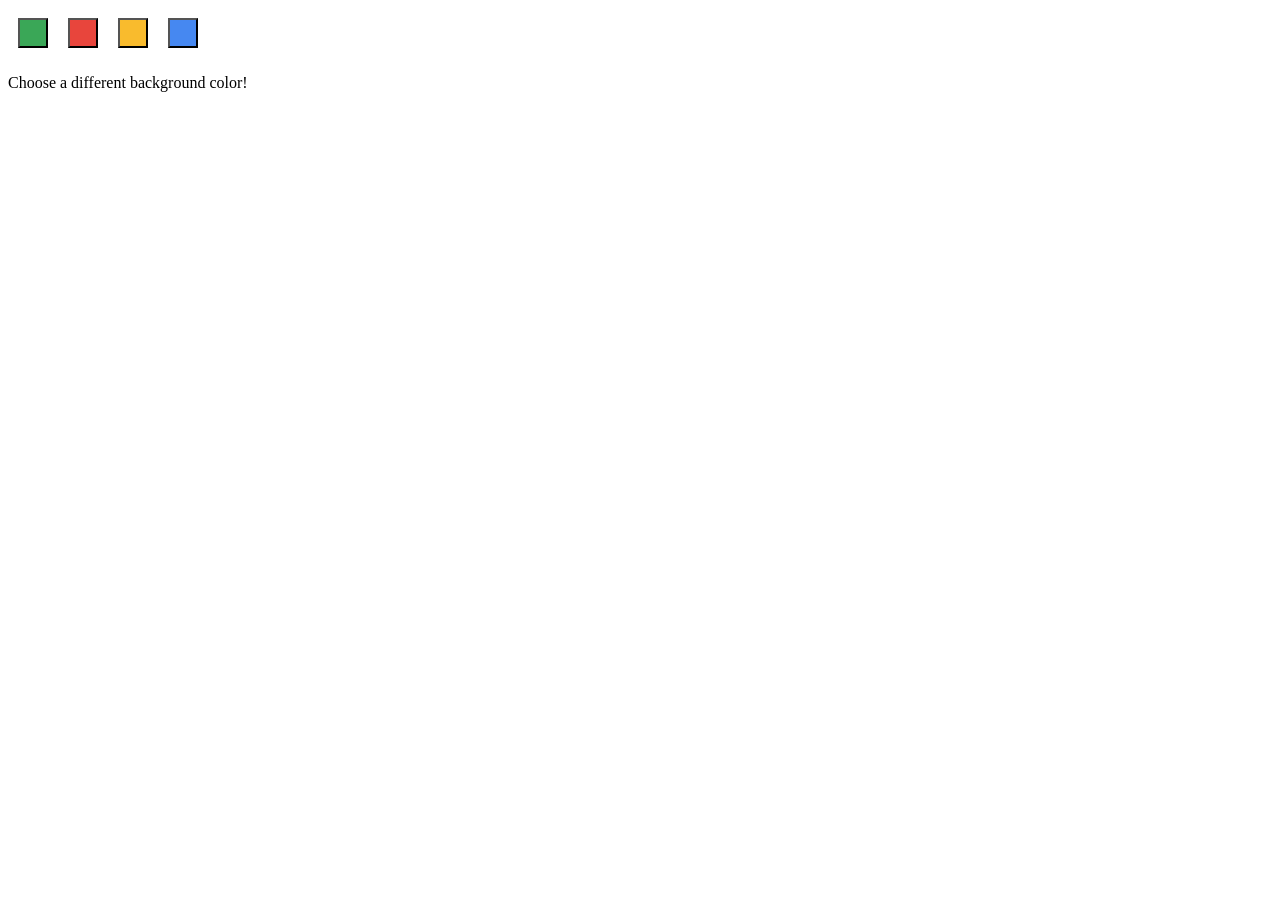
<file: options.html>
<!DOCTYPE html>
<html>
  <head>
    <style>
      button {
        height: 30px;
        width: 30px;
        outline: none;
        margin: 10px;
      }
    </style>
  </head>
  <body>
    <div id="buttonDiv">
    </div>
    <div>
      <p>Choose a different background color!</p>
    </div>
  </body>
  <script src="options.js"></script>
</html>
</file>
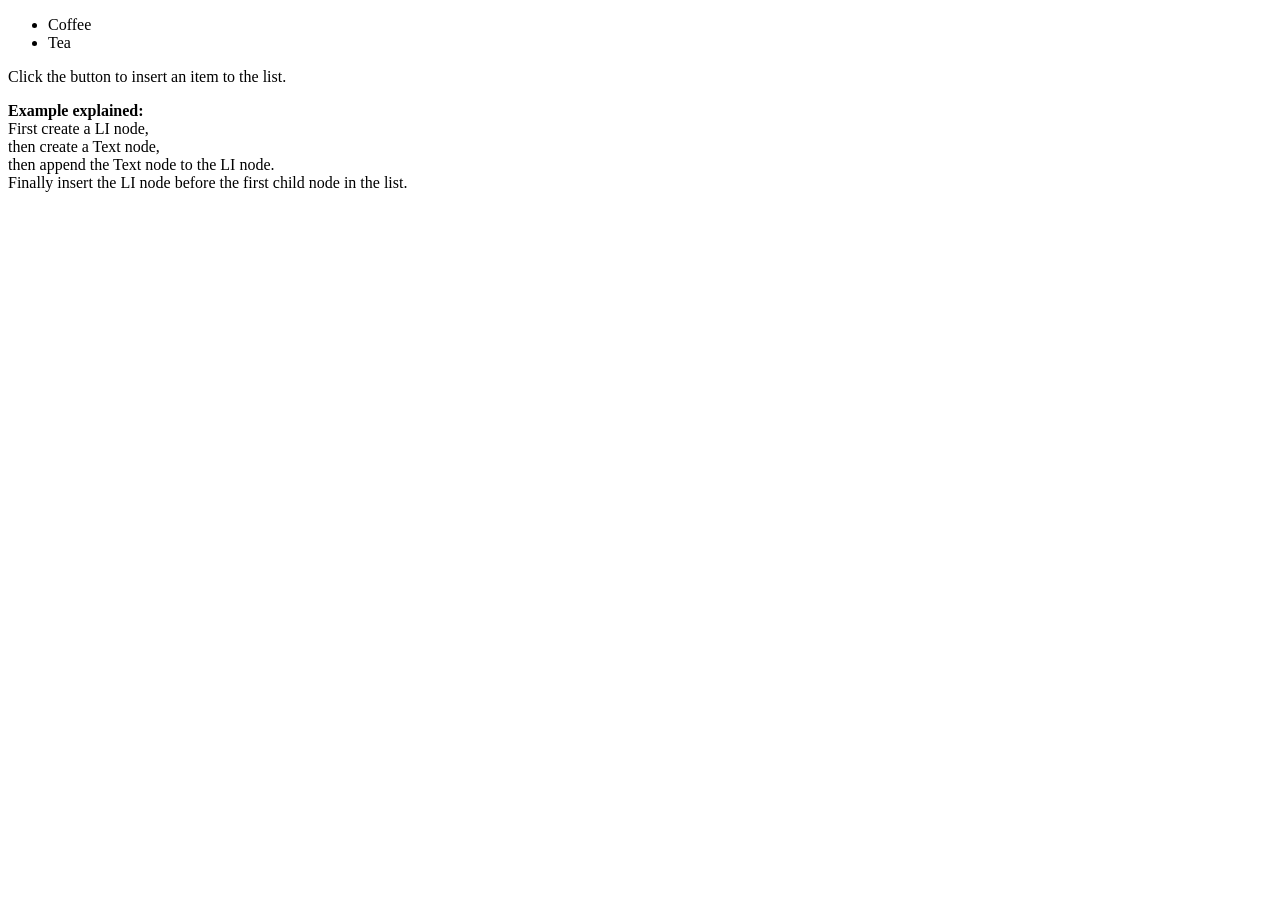
<file: test.html>
<!DOCTYPE html>
<html>
<body>

<ul id="myList">
  <li>Coffee</li>
  <li>Tea</li>
</ul>

<p>Click the button to insert an item to the list.</p>

<div class = "Outer">
    
</div>

<p><strong>Example explained:</strong><br>First create a LI node,<br> then create a Text node,<br> then append the Text node to the LI node.<br>Finally insert the LI node before the first child node in the list.</p>

<script>
function myFunction() {
  var newItem = document.createElement("LI");
  var textnode = document.createTextNode("Water");
  newItem.appendChild(textnode);

  var list = document.getElementById("myList");
  list.insertBefore(newItem, list.childNodes[0]);
}
</script>

</body>
</html>
</file>
